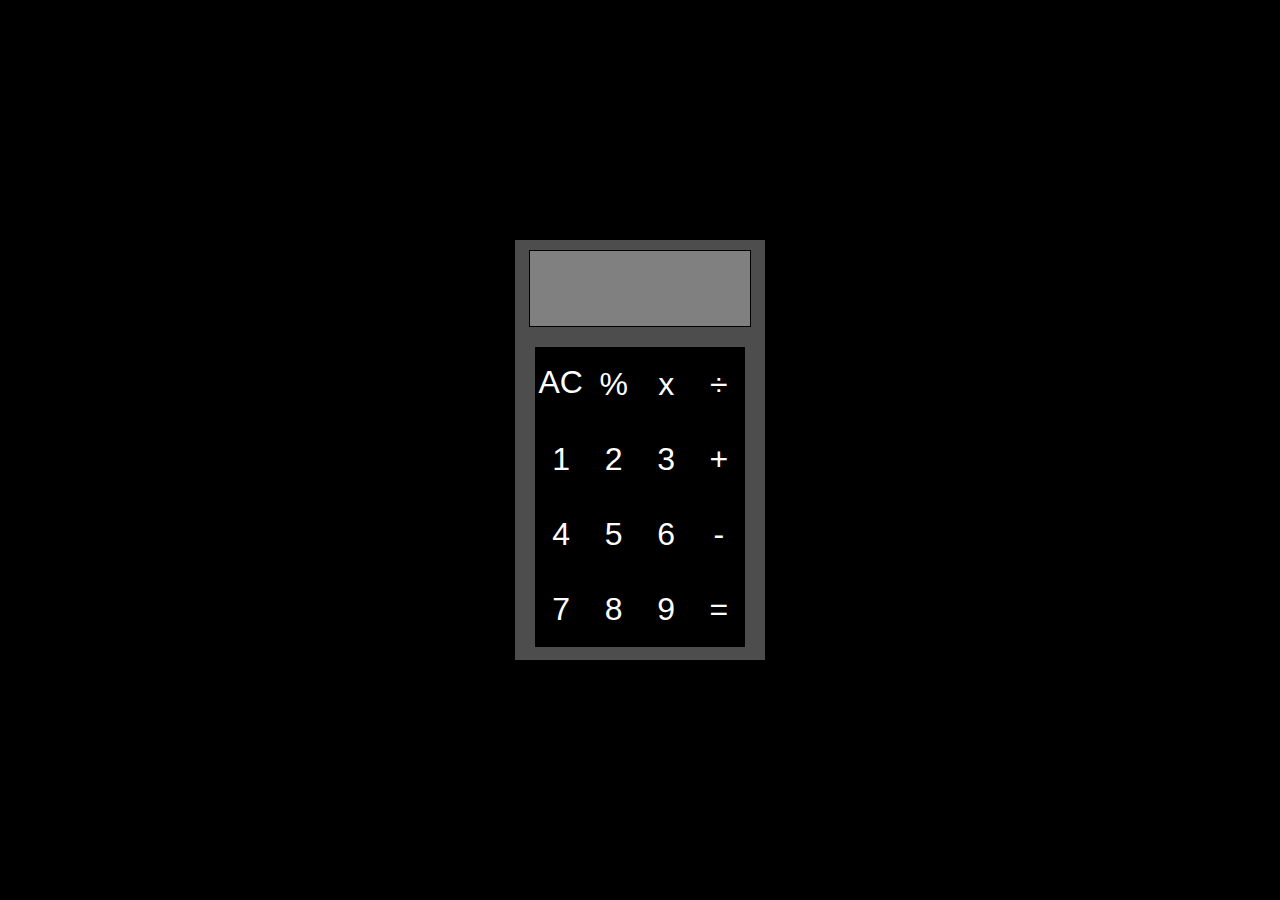
<file: index.html>
<!DOCTYPE html>
<html lang="en">
<head>
    <meta charset="UTF-8">
    <meta name="viewport" content="width=device-width, initial-scale=1.0">
    <title>Calculadora</title>
    <link rel="stylesheet" href="calculadora.css">
</head>
<body>
    <div id="calculadora">
        <div id="view"></div>
        <div id="botões">
            <button class="botão" id="ac"><p>AC</p></button>
            <button class="botão">%</button>
            <button class="botão">x</button>
            <button class="botão">÷</button>
            <button class="botão">1</button>
            <button class="botão">2</button>
            <button class="botão">3</button>
            <button class="botão">+</button>            
            <button class="botão">4</button>
            <button class="botão">5</button>
            <button class="botão">6</button>
            <button class="botão">-</button>
            <button class="botão">7</button>
            <button class="botão">8</button>
            <button class="botão">9</button>
            <button class="botão">=</button>
        </div>
    </div>
</body>
</html>
</file>
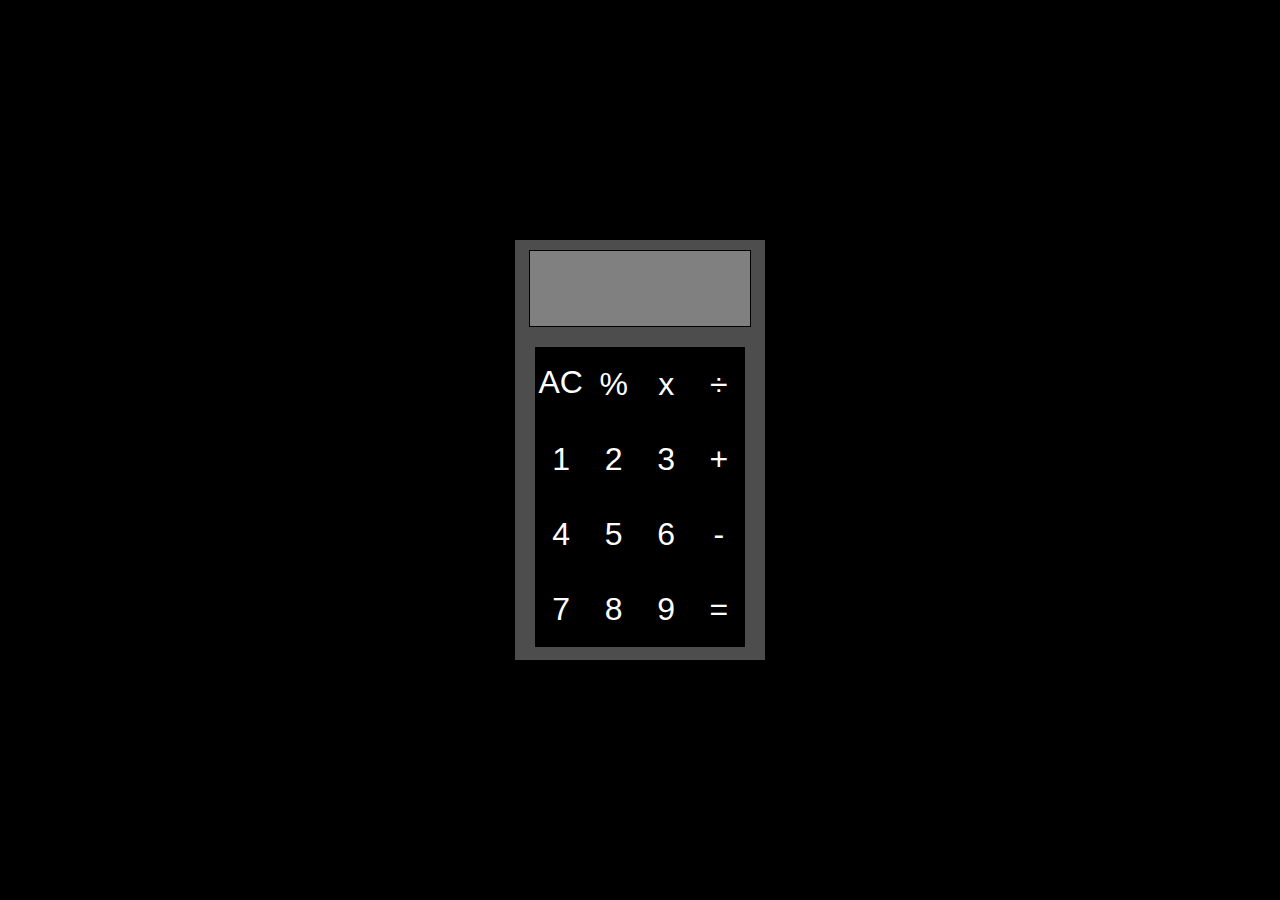
<file: calculadora.html>
<!DOCTYPE html>
<html lang="en">
<head>
    <meta charset="UTF-8">
    <meta name="viewport" content="width=device-width, initial-scale=1.0">
    <title>Calculadora</title>
    <link rel="stylesheet" href="calculadora.css">
</head>
<body>
    <div id="calculadora">
        <div id="view"></div>
        <div id="botões">
            <button class="botão" id="ac"><p>AC</p></button>
            <button class="botão">%</button>
            <button class="botão">x</button>
            <button class="botão">÷</button>
            <button class="botão">1</button>
            <button class="botão">2</button>
            <button class="botão">3</button>
            <button class="botão">+</button>            
            <button class="botão">4</button>
            <button class="botão">5</button>
            <button class="botão">6</button>
            <button class="botão">-</button>
            <button class="botão">7</button>
            <button class="botão">8</button>
            <button class="botão">9</button>
            <button class="botão">=</button>
        </div>
    </div>
</body>
</html>
</file>
<file: calculadora.css>
body{
    background-color: black;
}

#calculadora{
    position:absolute;
    left:50%;
    top:50%;
    transform: translate(-50%,-50%);
    height:420px;
    width: 250px;
    border: 1px solid;
    background-color: hsl(0,0%,30%);
}

#view{
    position:relative;
    margin-top:10px;
    left:49.9%;
    transform: translateX(-50%);
    width:220px;
    height:75px;
    border: 1px solid;
    background-color: hsl(0,0%,50%);
}

#botões{
    margin:10px;
    padding:10px;
    width: 210px;
    height: 300px;
    display:flex;
    justify-content: center;
    align-items: center;
    flex-wrap: wrap;
    border-radius: 50px;
    

}

.botão{
    padding:10px;
    width:52.5px;
    height:75px;
    font-size: 2em;
    text-align: center;
    background-color: black;
    color:white;
    border:none;
}

.botão:hover{
    background-color: hsl(0,0%,20%);
}

#ac p{
    margin-top:7px;
    transform: translateX(-20%)
}
</file>
